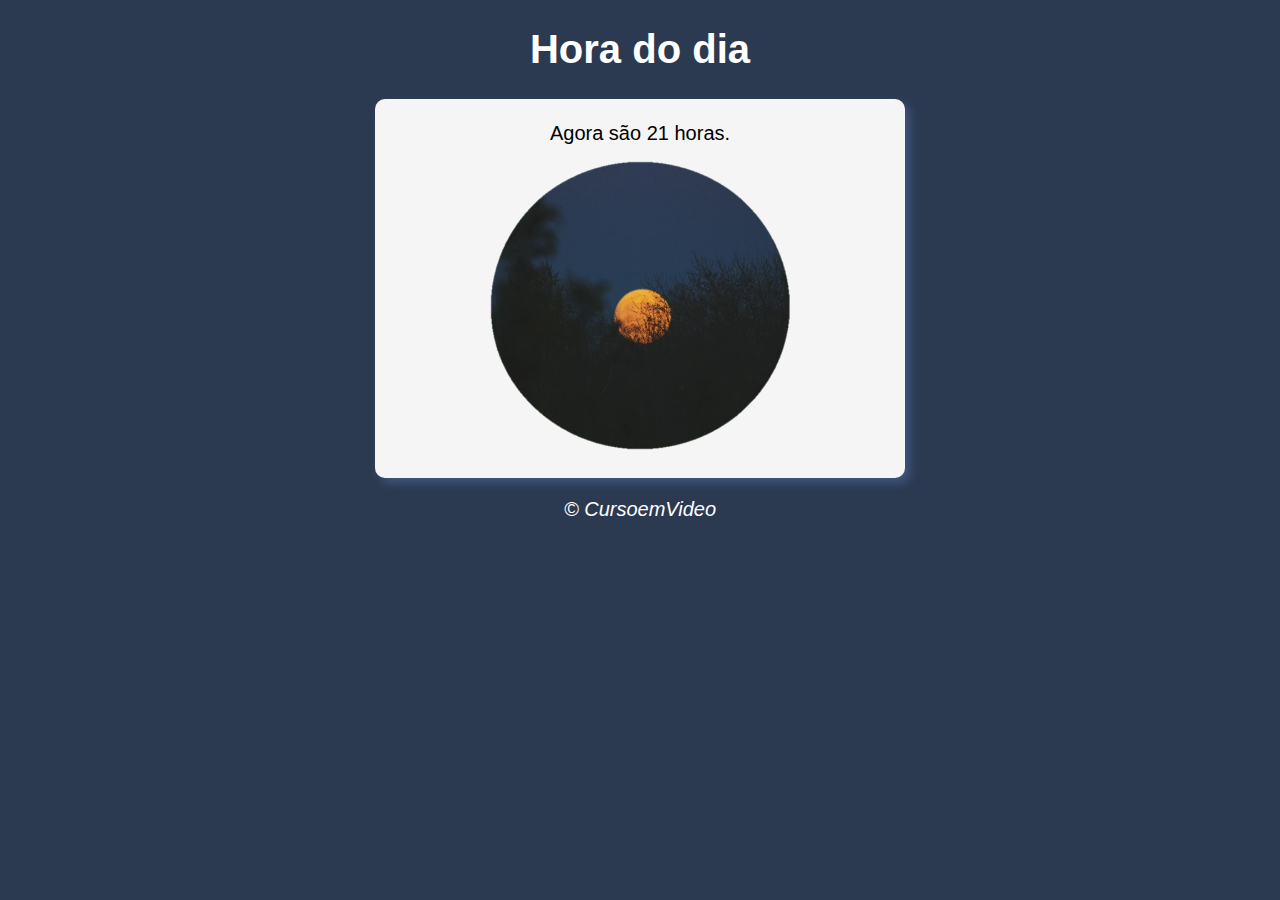
<file: moduloD/Ex014/index.html>
<!DOCTYPE html>
<html lang="pt-br">
<head>
    <meta charset="UTF-8">
    <meta http-equiv="X-UA-Compatible" content="IE=edge">
    <meta name="viewport" content="width=device-width, initial-scale=1.0">
    <title>Hora do dia</title>
    <link rel="stylesheet" href="estilo.css">
</head>
<body onload="carregar()">
    <header>
        <h1>Hora do dia</h1>
    </header>
    <section>
        <div id="msg">
            Aqui vai aparecer a mensagem...
        </div>
        <div id="foto">
            <img id="imagem" src="fotomanha.png" alt="Foto do dia">
        </div>
    </section>
    <footer>
        <p>&copy; CursoemVideo</p>
    </footer>
    <script src="script.js"></script>
</body>
</html>
</file>
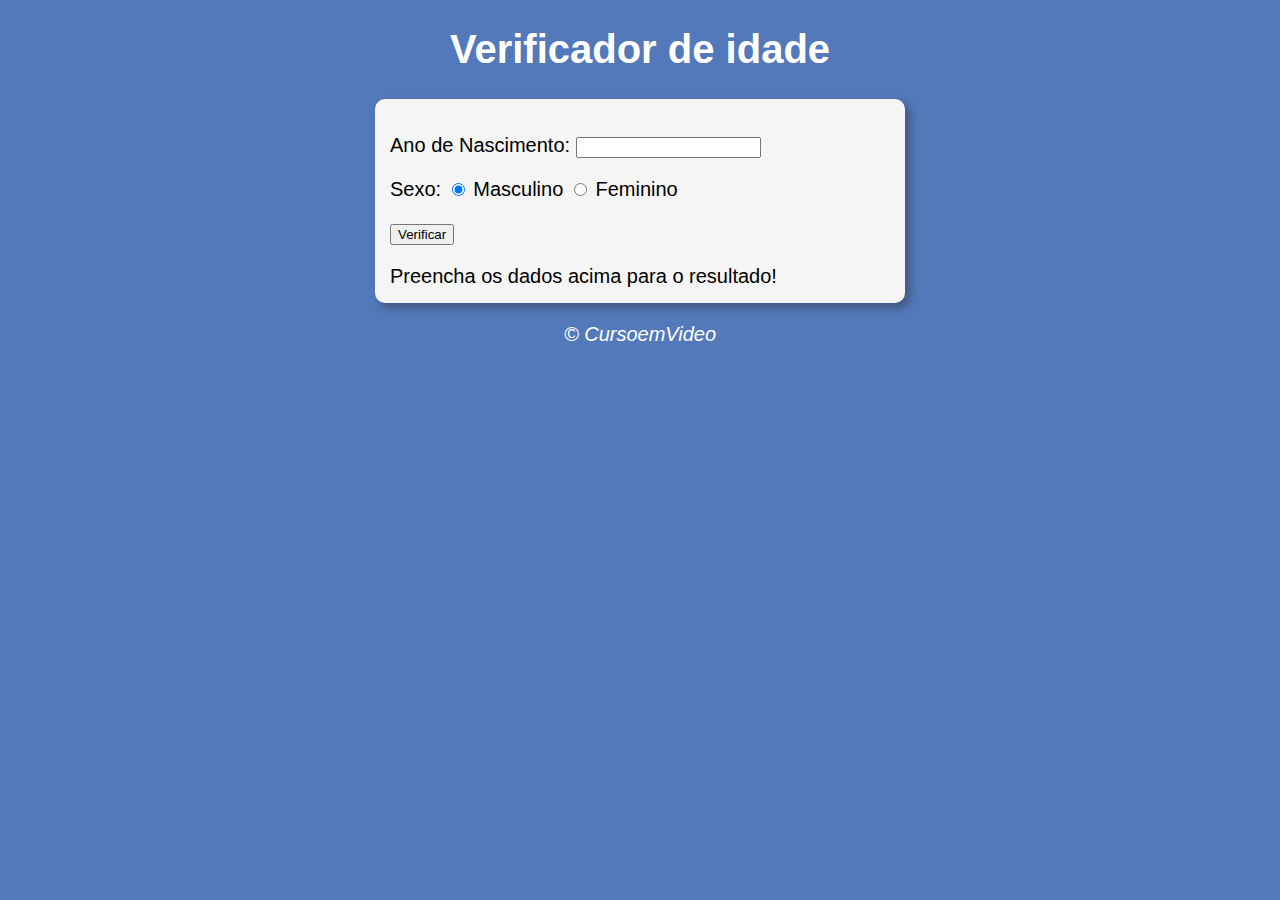
<file: moduloD/Ex015/index.html>
<!DOCTYPE html>
<html lang="pt-br">
<head>
    <meta charset="UTF-8">
    <meta http-equiv="X-UA-Compatible" content="IE=edge">
    <meta name="viewport" content="width=device-width, initial-scale=1.0">
    <title>Verificador de idade</title>
    <link rel="stylesheet" href="estilo.css">
</head>
<body>
    <header>
        <h1>Verificador de idade</h1>
    </header>
    <section>
        <div>
           <P>Ano de Nascimento:
            <input type="number" name="txtano" id="txtano" min="1900">
           </P> 
           <p>Sexo:
            <input type="radio" name="radsex" id="mas" checked>
            <label for="mas">Masculino</label>
            <input type="radio" name="radsex" id="fem">
            <label for="fem">Feminino</label>
           </p>
           <p>
            <input type="button" value="Verificar" onclick="verificar()">
           </p>
        </div>
        <div id="res">
            Preencha os dados acima para o resultado!
        </div>
    </section>
    <footer>
        <p>&copy; CursoemVideo</p>
    </footer>
    <script src="script.js"></script>
</body>
</html>
</file>
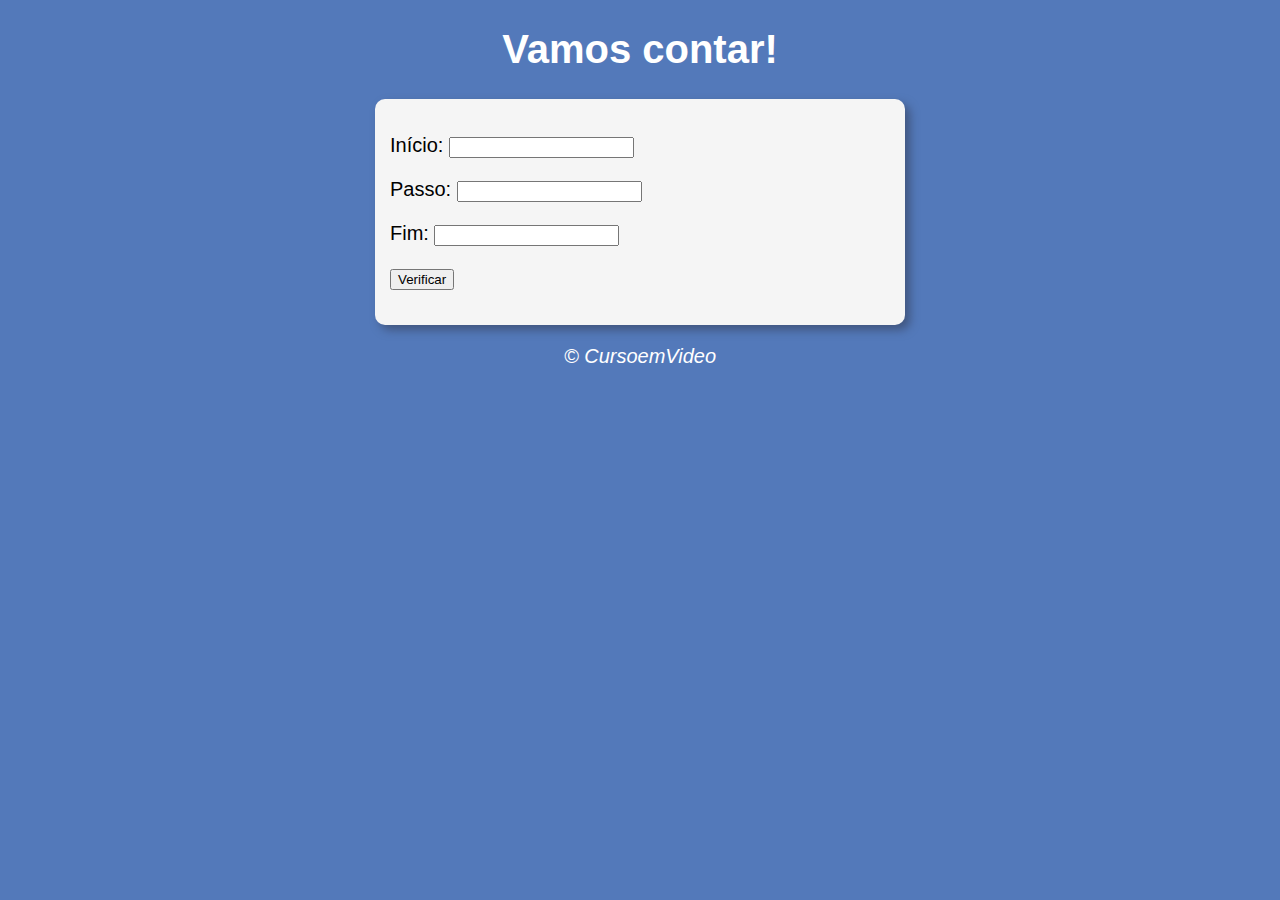
<file: moduloE/ex016/index.html>
<!DOCTYPE html>
<html lang="pt-br">
<head>
    <meta charset="UTF-8">
    <meta http-equiv="X-UA-Compatible" content="IE=edge">
    <meta name="viewport" content="width=device-width, initial-scale=1.0">
    <title>Vamos Contar!</title>
    <link rel="stylesheet" href="estilo.css">
</head>
<body>
    <header>
        <h1>Vamos contar!</h1>
    </header>
    <section>
        <div id="form">
           <p>
            <label for="inicio">Início:</label> 
            <input type="number" name="inicio" id="inicio">
             
            </p>
            <p>
            <label for="passo">Passo:</label>
             <input type="number" name="passo" id="passo">
            </p>
            <p>
            <label for="fim">Fim:</label>
            <input type="number" name="fim" id="fim">
            </p>
            <p><input type="button" value="Verificar" id="botao" onclick="verificar()"></p>
        </div>
        <div id="res">
            
        </div>
    </section>
    <footer>
        <p>&copy; CursoemVideo</p>
    </footer>
    <script src="script.js"></script>
</body>
</html>
</file>
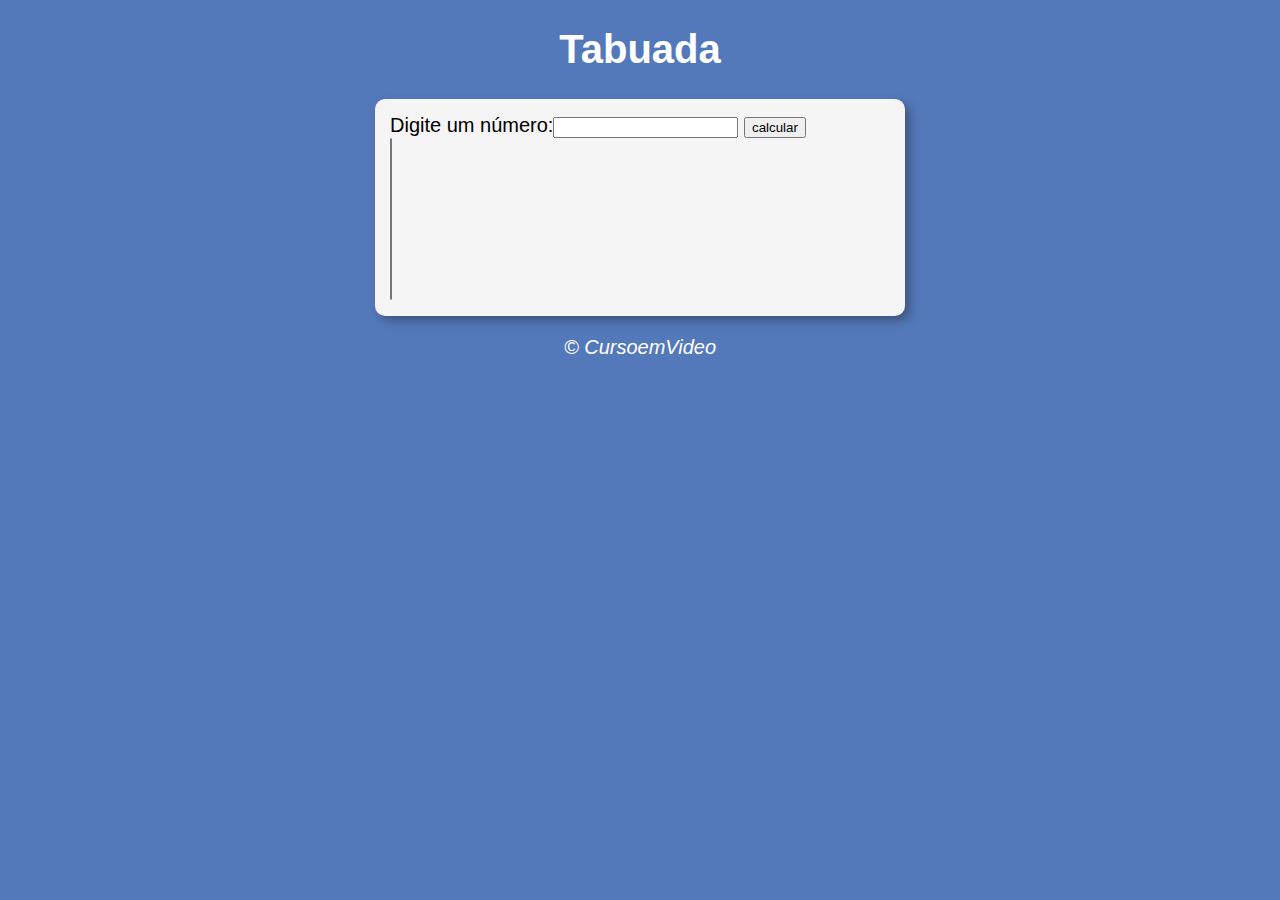
<file: moduloE/ex17/index.html>
<!DOCTYPE html>
<html lang="pt-br">
<head>
    <meta charset="UTF-8">
    <meta http-equiv="X-UA-Compatible" content="IE=edge">
    <meta name="viewport" content="width=device-width, initial-scale=1.0">
    <title>Tabuada</title>
    <link rel="stylesheet" href="estilo.css">
</head>
<body>
    <header>
        <h1>Tabuada</h1>
    </header>
    <section>
        <div id="form">
        Digite um número:<input type="number" name="inpN" id="inpN">
        <input type="button" value="calcular" onclick="tabuada()">
        </div>
        <div id="res">
            <form action="#">
                <label for="quadro" tabuada></label>
                <select name="quadro" id="quadro" size="10">
                    
                </select>
            </form>
        </div>
    </section>
    <footer>
        <p>&copy; CursoemVideo</p>
    </footer>
    <script src="script.js"></script>
</body>
</html>
</file>
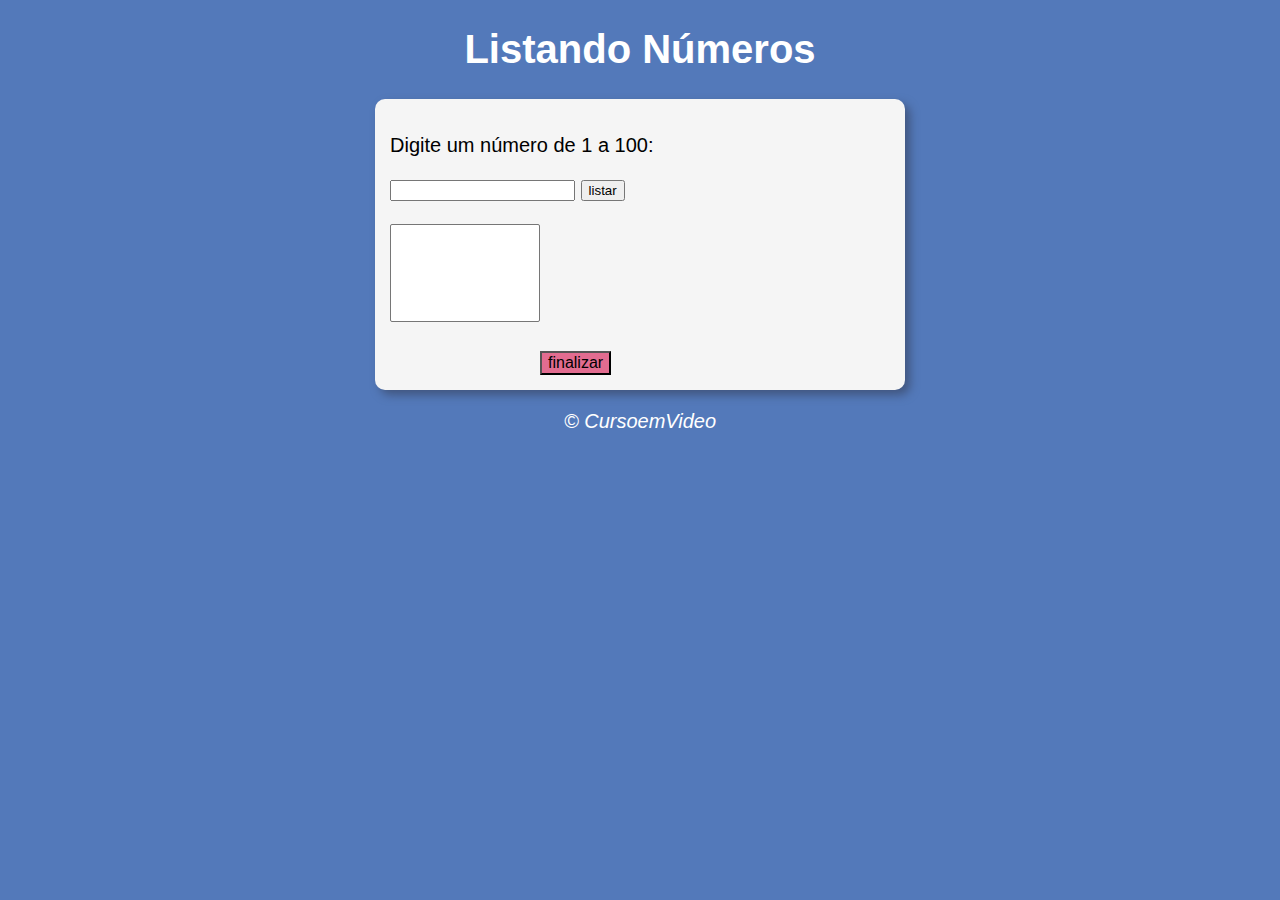
<file: moduloF/ex18/index.html>
<!DOCTYPE html>
<html lang="pt-br">
<head>
    <meta charset="UTF-8">
    <meta http-equiv="X-UA-Compatible" content="IE=edge">
    <meta name="viewport" content="width=device-width, initial-scale=1.0">
    <title>Listagem</title>
    <link rel="stylesheet" href="estilo.css">
</head>
<body>
    <header>
        <h1>Listando Números</h1>
    </header>
    <section>
        <div>
            <p>Digite um número de 1 a 100: </p>
            <input type="number" name="formN" id="formN">
            <input type="button" value="listar" onclick="listar()"> <br> <br>
            <select name="lista" id="lista" size="6">
            <input type="button" value="finalizar" id="finalizar" onclick="finalizar()">

            </select>
        </div>
        <div id="resultado">
        </div>
    </section>
    <footer>
        <p>&copy; CursoemVideo</p>
    </footer>
    <script src="script.js"></script>
</body>
</html>
</file>
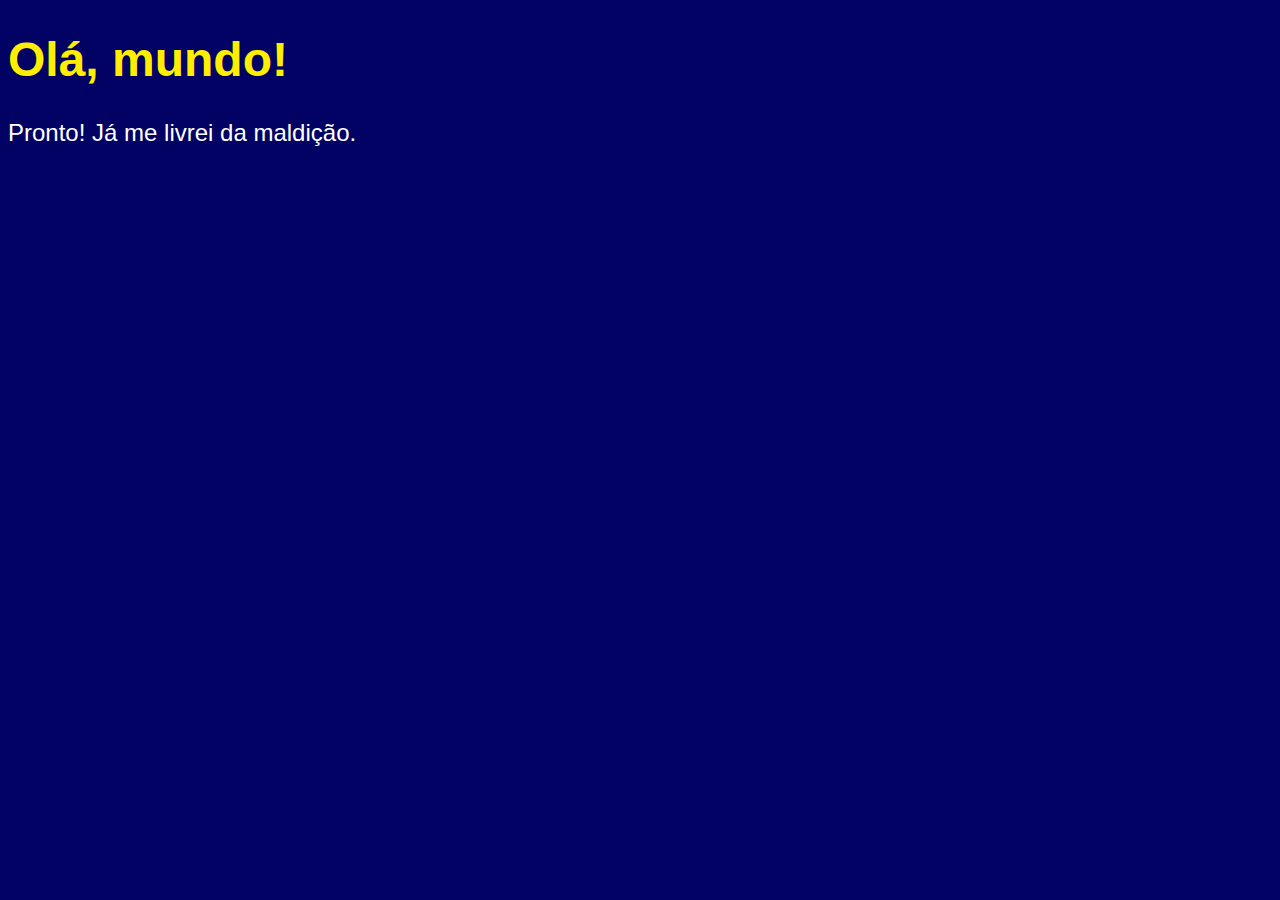
<file: AULA04/ex001.html>
<!DOCTYPE html>
<html lang="pt-br">
<head>
    <meta charset="UTF-8">
    <meta http-equiv="X-UA-Compatible" content="IE=edge">
    <meta name="viewport" content="width=device-width, initial-scale=1.0">
    <title>Meu primeiro programa...</title>
    <style>
        body {
            background-color: rgb(2, 2, 100) ;
            color: white;
            font: normal 18pt arial;
        }
        h1 {
            color: rgb(255, 238, 0);
        }
    </style>
</head>
<body>
<h1>Olá, mundo!</h1>
<p>Pronto! Já me livrei da maldição.</p>
</body>
<script>
    window.alert('Minha primeira mensagem.')
    window.confirm('Está gostando de JS?') // OK ou cancel
    window.prompt('Qual é o seu nome?') // Vai perguntar o nome...
</script>
</html>
</file>
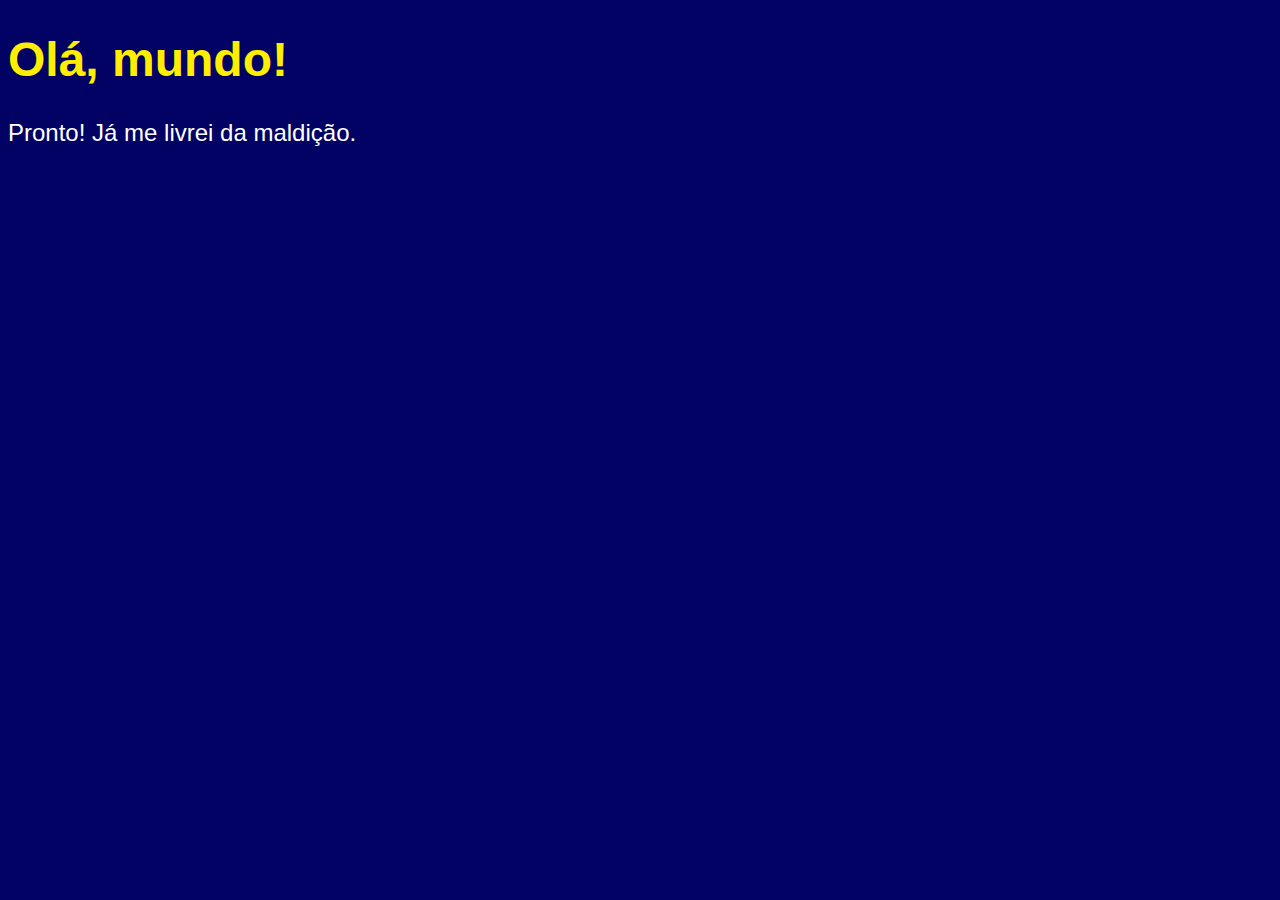
<file: moduloB/ex002.html>
<!DOCTYPE html>
<html lang="pt-br">
<head>
    <meta charset="UTF-8">
    <meta http-equiv="X-UA-Compatible" content="IE=edge">
    <meta name="viewport" content="width=device-width, initial-scale=1.0">
    <title>Meu primeiro programa...</title>
    <style>
        body {
            background-color: rgb(2, 2, 100) ;
            color: white;
            font: normal 18pt arial;
        }
        h1 {
            color: rgb(255, 238, 0);
        }
    </style>
</head>
<body>
<h1>Olá, mundo!</h1>
<p>Pronto! Já me livrei da maldição.</p>
</body>
<script>
    
    window.confirm('Está gostando de JS?') // OK ou cancel
   var nome = window.prompt('Qual é o seu nome?') // Vai perguntar o nome...
   window.alert('É um grande prazer te conhecer, ' + nome + "!") //concatenação
</script>
</html>
</file>
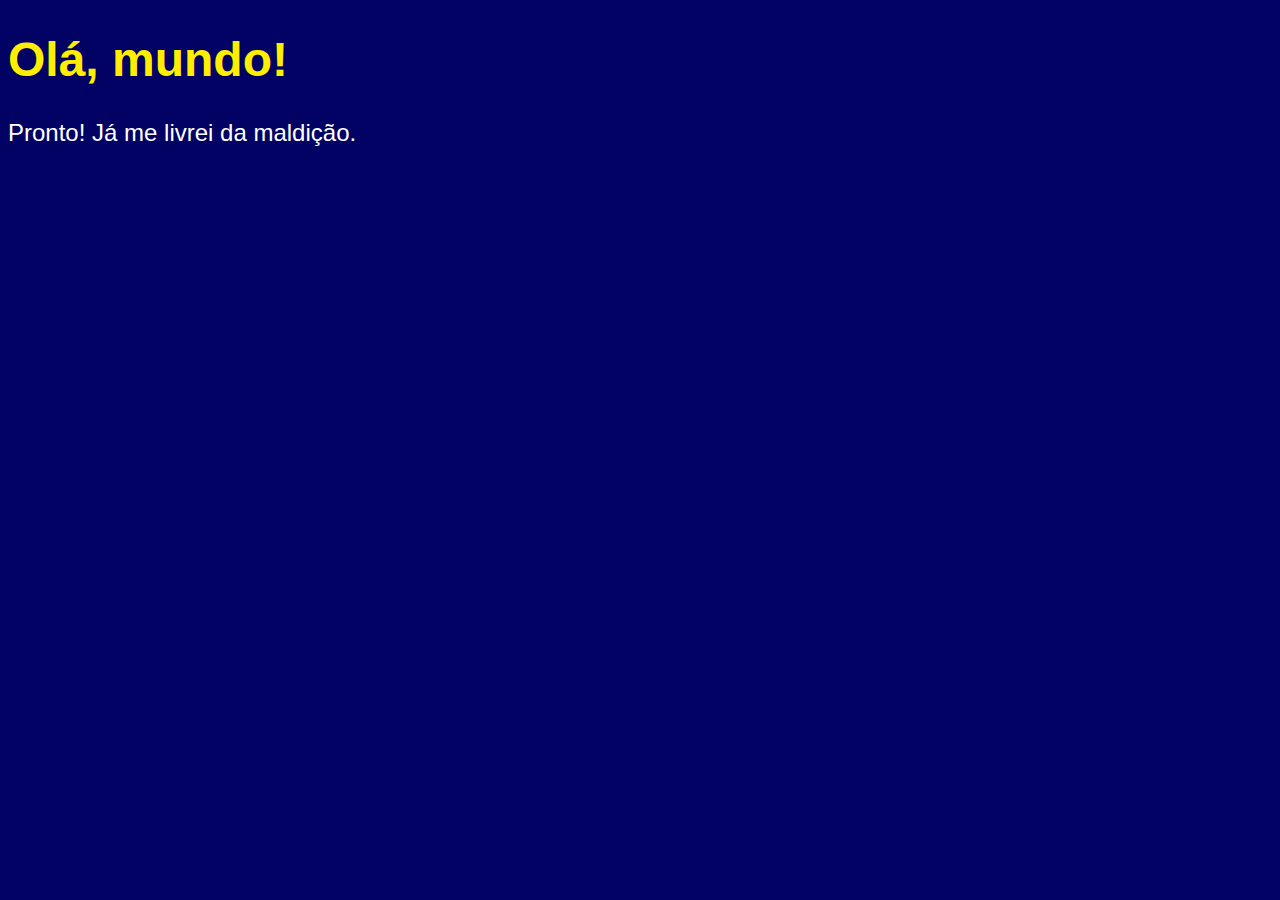
<file: moduloB/ex003.html>
<!DOCTYPE html>
<html lang="pt-br">
<head>
    <meta charset="UTF-8">
    <meta http-equiv="X-UA-Compatible" content="IE=edge">
    <meta name="viewport" content="width=device-width, initial-scale=1.0">
    <title>Meu primeiro programa...</title>
    <style>
        body {
            background-color: rgb(2, 2, 100) ;
            color: white;
            font: normal 18pt arial;
        }
        h1 {
            color: rgb(255, 238, 0);
        }
    </style>
</head>
<body>
<h1>Olá, mundo!</h1>
<p>Pronto! Já me livrei da maldição.</p>
</body>
<script>
    
   var n1 = Number.parseFloat(window.prompt('Digite um número!'))
   var n2 = Number.parseFloat(window.prompt('Digite outro número!'))
   var soma = n1 + n2
   window.alert(`A soma entre ${n1} e ${n2} é igual a ${soma}.`)
</script>
</html>
</file>
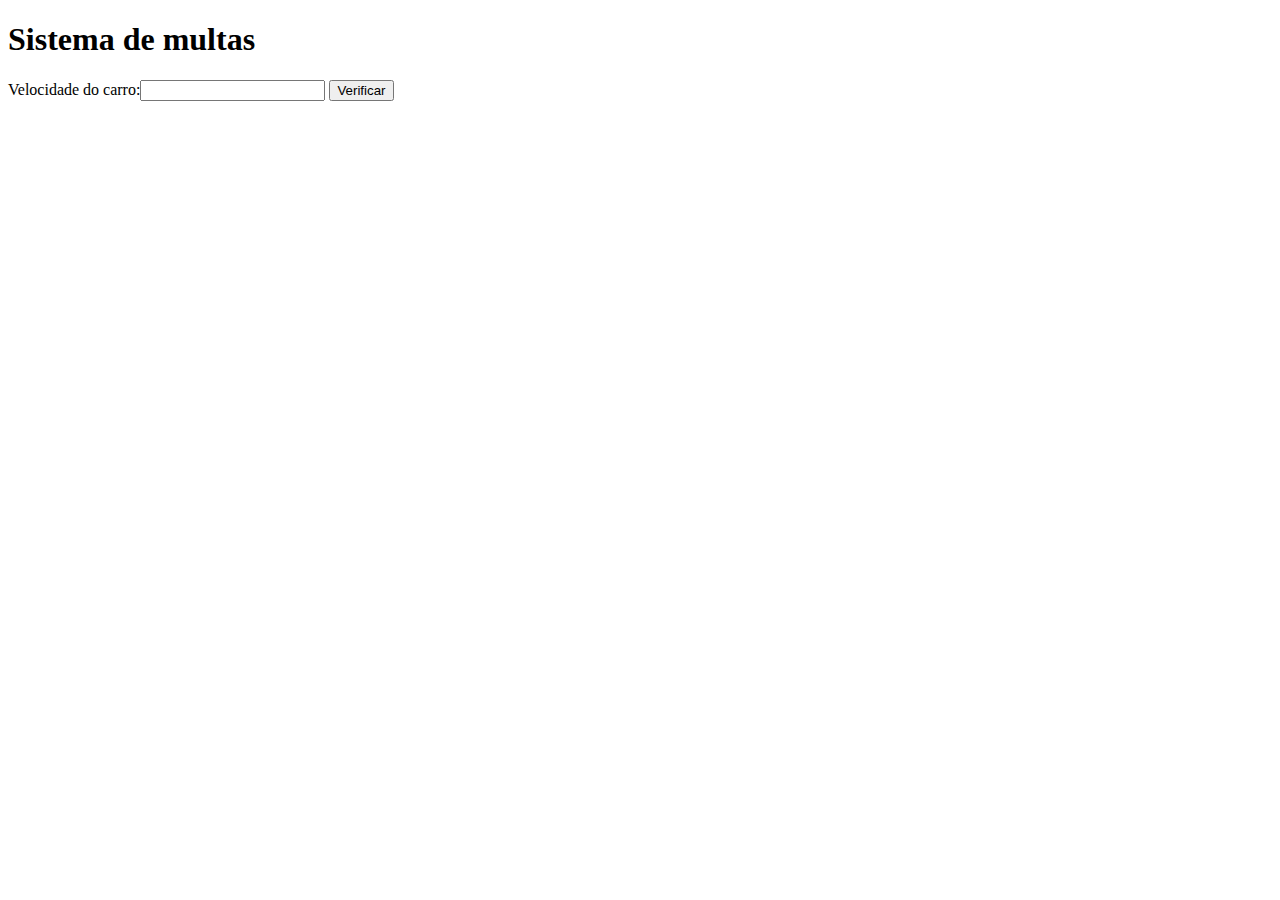
<file: moduloB/ex010.html>
<!DOCTYPE html>
<html lang="pt-br">
<head>
    <meta charset="UTF-8">
    <meta http-equiv="X-UA-Compatible" content="IE=edge">
    <meta name="viewport" content="width=device-width, initial-scale=1.0">
    <title>DETRAN</title>
</head>
<body>
    <h1>Sistema de multas</h1>
    Velocidade do carro:<input type="number" name="txtvel" id="txtvel">
    <input type="button" value="Verificar" onclick="calcular()">
    <div id="res">

    </div>
    <script>
        function calcular() {
            let txtv = window.document.getElementById("txtvel");
            let res = window.document.querySelector("div#res");
            let vel = Number(txtv.value);
            res.innerHTML = `<p>Sua velocidade atual é de <strong>${vel}Km/h</strong>.</p>`
            if (vel > 60) {
                  res.innerHTML += `<p>Você ultrapassou a velocidade máxima permitida. MULTADO!</P>`
            }
            res.innerHTML += `<p>Dirija sempre com o cinto de segurança!</p>`
        }


    </script>
</body>
</html>
</file>
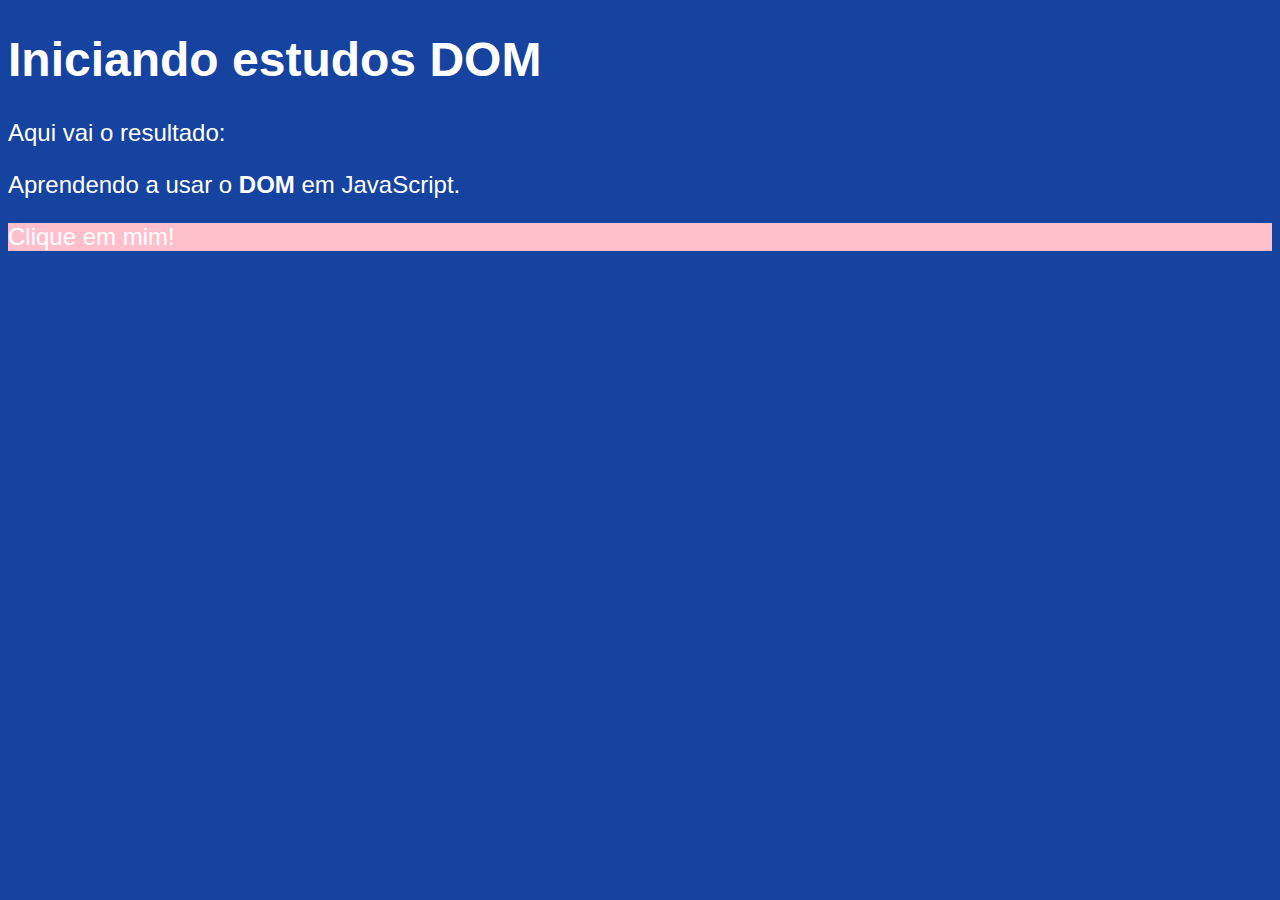
<file: moduloC/ex005.html>
<!DOCTYPE html>
<html lang="pt-br">
<head>
    <meta charset="UTF-8">
    <meta http-equiv="X-UA-Compatible" content="IE=edge">
    <meta name="viewport" content="width=device-width, initial-scale=1.0">
    <title>DOM - Primeiros passos</title>
    <style>
        body {
            background: rgb(22, 67, 159);
            color: white;
            font:  normal 18pt Arial;
        }
    </style>
</head>
<body>
    <h1>Iniciando estudos <strong>DOM</strong></h1>
    <p>Aqui vai o resultado:</p>
    <p>Aprendendo a usar o <strong>DOM</strong> em JavaScript.</p>
    <div id="msg">Clique em mim!</div>
    <script>
        let corpo = window.document.body
        var p1 = window.document.getElementsByTagName("p")[1]
        /* let d = window.document.getElementById("msg") */
        /* d.style.background = "green"
        d.innerText = "Estou aguardando"
        window.document.write
        ("Está escrito assim: " + p1.innerText)
        corpo.style.background = "black"
        p1.style.color = "yellow" */
        let d = window.document.querySelector("div#msg")
        d.style.background = "pink"
    </script>
    
</body>
</html>
</file>
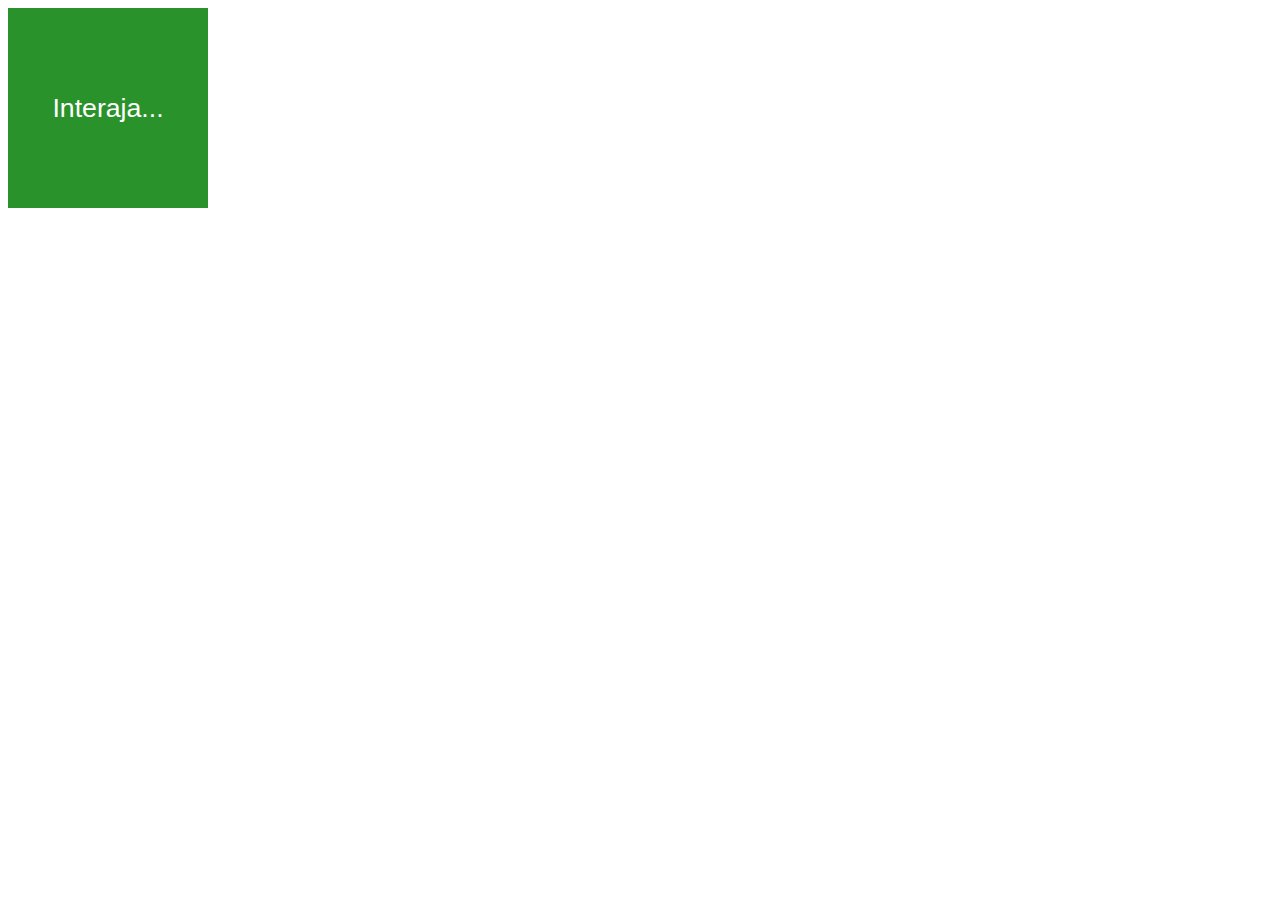
<file: moduloC/ex006.html>
<!DOCTYPE html>
<html lang="pt-br">
<head>
    <meta charset="UTF-8">
    <meta http-equiv="X-UA-Compatible" content="IE=edge">
    <meta name="viewport" content="width=device-width, initial-scale=1.0">
    <title>Eventos DOM</title>
    <style>
        div#area {
            font: normal 20pt Arial;
            background: rgb(42, 146, 42);
            color: white;
            width: 200px;
            height: 200px;
            line-height: 200px;
            text-align: center;
        }
    </style>
</head>
<body>
    <div id="area">
        Interaja...
    </div>    

    <script>

           let area = window.document.getElementById("area")
           area.addEventListener("click", clicar);
           area.addEventListener("mouseenter", entrar);
           area.addEventListener("mouseout", sair);
        function clicar() {
            area.innerText = "Clicou!"
            area.style.background = "red"
        }
        function entrar() {
            area.innerText = "Entrou!"
        }
        function sair() {
            area.innerText = "Saiu!"
            area.style.background = "green"
        }

    </script>
</body>
</html>
</file>
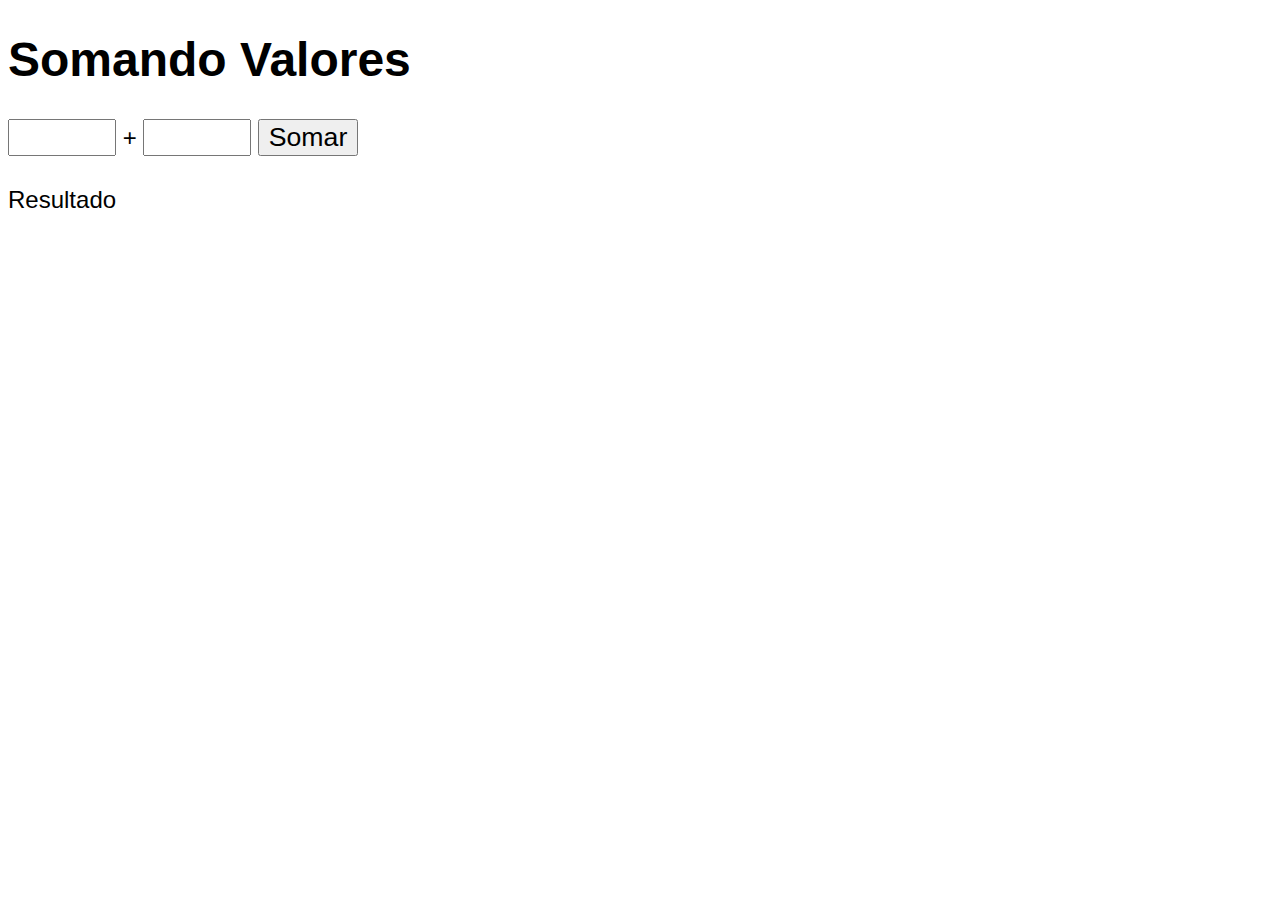
<file: moduloC/ex007.html>
<!DOCTYPE html>
<html lang="pt-br">
<head>
    <meta charset="UTF-8">
    <meta http-equiv="X-UA-Compatible" content="IE=edge">
    <meta name="viewport" content="width=device-width, initial-scale=1.0">
    <title>Somando Números</title>
    <style>
        body {
            font: normal 18pt Arial;
        }
        input {
            font: normal 20pt Arial;
            width: 100px;
        }
        div#res {
            margin-top: 30px;
        }
    </style>
</head>
<body>
  <h1>Somando Valores</h1>  
  <input type="number" name="txtn1" id="txtn1"> +
  <input type="number" name="txtn2" id="txtn2">
  <input type="button" value="Somar" onclick="somar()">
  <div id="res">Resultado</div>
  <script>
    function somar() {
        let tn1 = window.document.getElementById("txtn1");
        let tn2 = window.document.querySelector("input#txtn2");
        let res = window.document.getElementById("res");
        let n1 = Number(tn1.value);
        let n2 = Number(tn2.value);
        let s = n1 + n2;
        res.innerHTML = `A soma entre ${n1} e ${n2} é igual a <strong>${s}</strong>.`
    }
  </script>
</body>
</html>
</file>
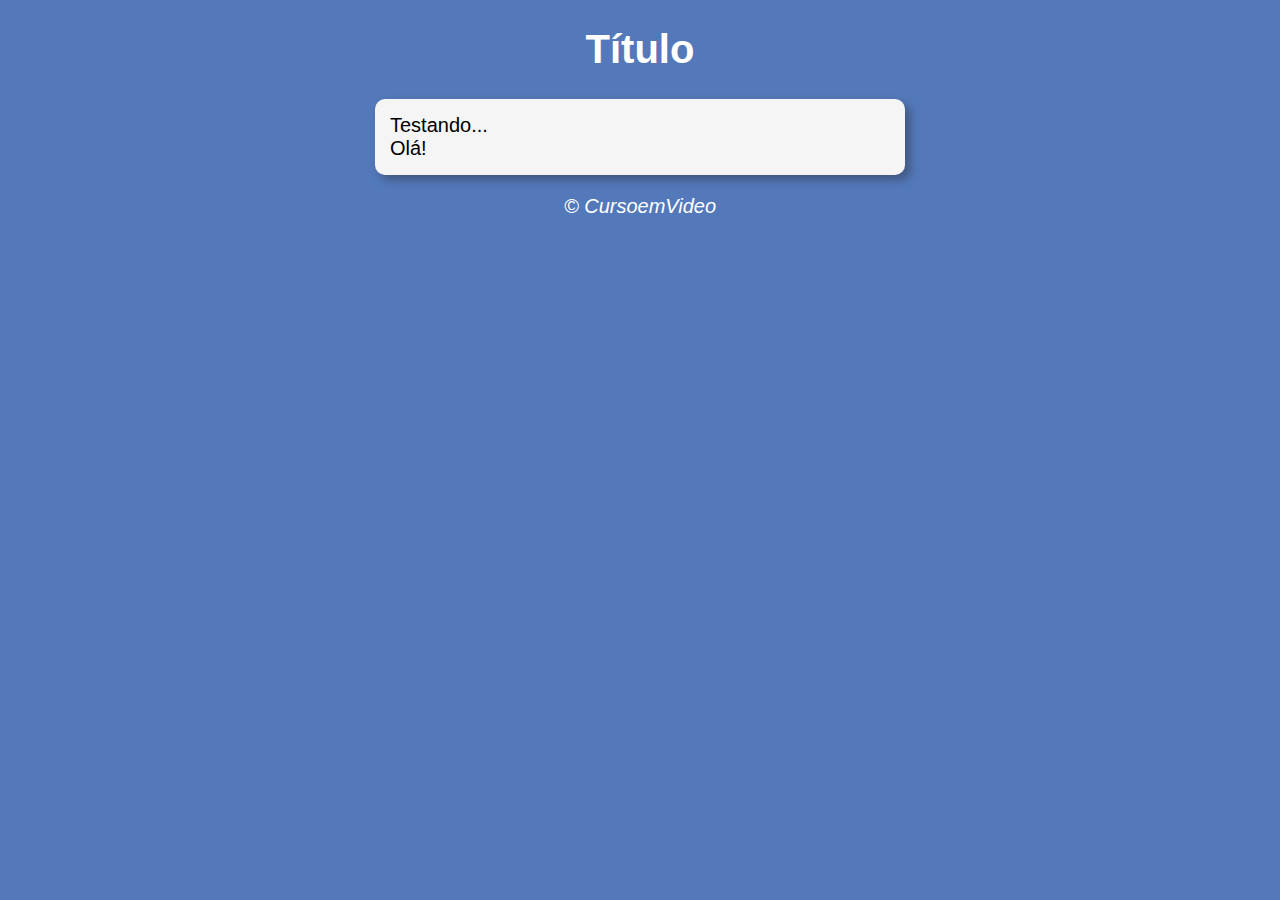
<file: moduloD/EXmodelo/modelo.html>
<!DOCTYPE html>
<html lang="pt-br">
<head>
    <meta charset="UTF-8">
    <meta http-equiv="X-UA-Compatible" content="IE=edge">
    <meta name="viewport" content="width=device-width, initial-scale=1.0">
    <title>Modelo de Exercício</title>
    <link rel="stylesheet" href="estilo.css">
</head>
<body>
    <header>
        <h1>Título</h1>
    </header>
    <section>
        <div>
            Testando...
        </div>
        Olá!
        <div>
            
        </div>
    </section>
    <footer>
        <p>&copy; CursoemVideo</p>
    </footer>
    <script src="script.js"></script>
</body>
</html>
</file>
<file: moduloD/Ex014/estilo.css>
body {
    background: rgb(83, 121, 186);
    font: normal 15pt Arial;
}
header{
    color: white;
    text-align: center;
}
section {
    background: whitesmoke;
    border-radius: 10px;
    padding: 15px;
    width: 500px;
    margin: auto;
    box-shadow: 5px 5px 10px rgb(65, 86, 127);
}

div {
    text-align: center;
    padding: 8px;
}

img {
    width: 300px;
    /* padding-left: auto; */
}

footer {
    color: white;
    text-align: center;
    font-style: italic;
}
</file>
<file: moduloD/Ex015/estilo.css>
body {
    background: rgb(83, 121, 186);
    font: normal 15pt Arial;
}
header{
    color: white;
    text-align: center;
}
section {
    background: whitesmoke;
    border-radius: 10px;
    padding: 15px;
    width: 500px;
    margin: auto;
    box-shadow: 5px 5px 10px rgb(65, 86, 127);
}
img {
    width: 300px;
    border-radius: 50%;
    padding: 10px;
}
footer {
    color: white;
    text-align: center;
    font-style: italic;
}
</file>
<file: moduloE/ex016/estilo.css>
body {
    background: rgb(83, 121, 186);
    font: normal 15pt Arial;
}
header{
    color: white;
    text-align: center;
}
section {
    background: whitesmoke;
    border-radius: 10px;
    padding: 15px;
    width: 500px;
    margin: auto;
    box-shadow: 5px 5px 10px rgb(65, 86, 127);
}
footer {
    color: white;
    text-align: center;
    font-style: italic;
}
</file>
<file: moduloE/ex17/estilo.css>
body {
    background: rgb(83, 121, 186);
    font: normal 15pt Arial;
}
header{
    color: white;
    text-align: center;
}
section {
    background: whitesmoke;
    border-radius: 10px;
    padding: 15px;
    width: 500px;
    margin: auto;
    box-shadow: 5px 5px 10px rgb(65, 86, 127);
}
footer {
    color: white;
    text-align: center;
    font-style: italic;
}
</file>
<file: moduloF/ex18/estilo.css>
body {
    background: rgb(83, 121, 186);
    font: normal 15pt Arial;
}
header{
    color: white;
    text-align: center;
}
section {
    background: whitesmoke;
    border-radius: 10px;
    padding: 15px;
    width: 500px;
    margin: auto;
    box-shadow: 5px 5px 10px rgb(65, 86, 127);
}

select{
    width: 150px;
    margin-bottom: 50px;
}

input#finalizar{
    align-items: flex-start;
    text-align: center;
    background-color: rgba(223, 86, 127, 0.861);
    margin-left: 0px;
    font: caption;

    
}

footer {
    color: white;
    text-align: center;
    font-style: italic;
}
</file>
<file: moduloD/EXmodelo/estilo.css>
body {
    background: rgb(83, 121, 186);
    font: normal 15pt Arial;
}
header{
    color: white;
    text-align: center;
}
section {
    background: whitesmoke;
    border-radius: 10px;
    padding: 15px;
    width: 500px;
    margin: auto;
    box-shadow: 5px 5px 10px rgb(65, 86, 127);
}
footer {
    color: white;
    text-align: center;
    font-style: italic;
}
</file>
